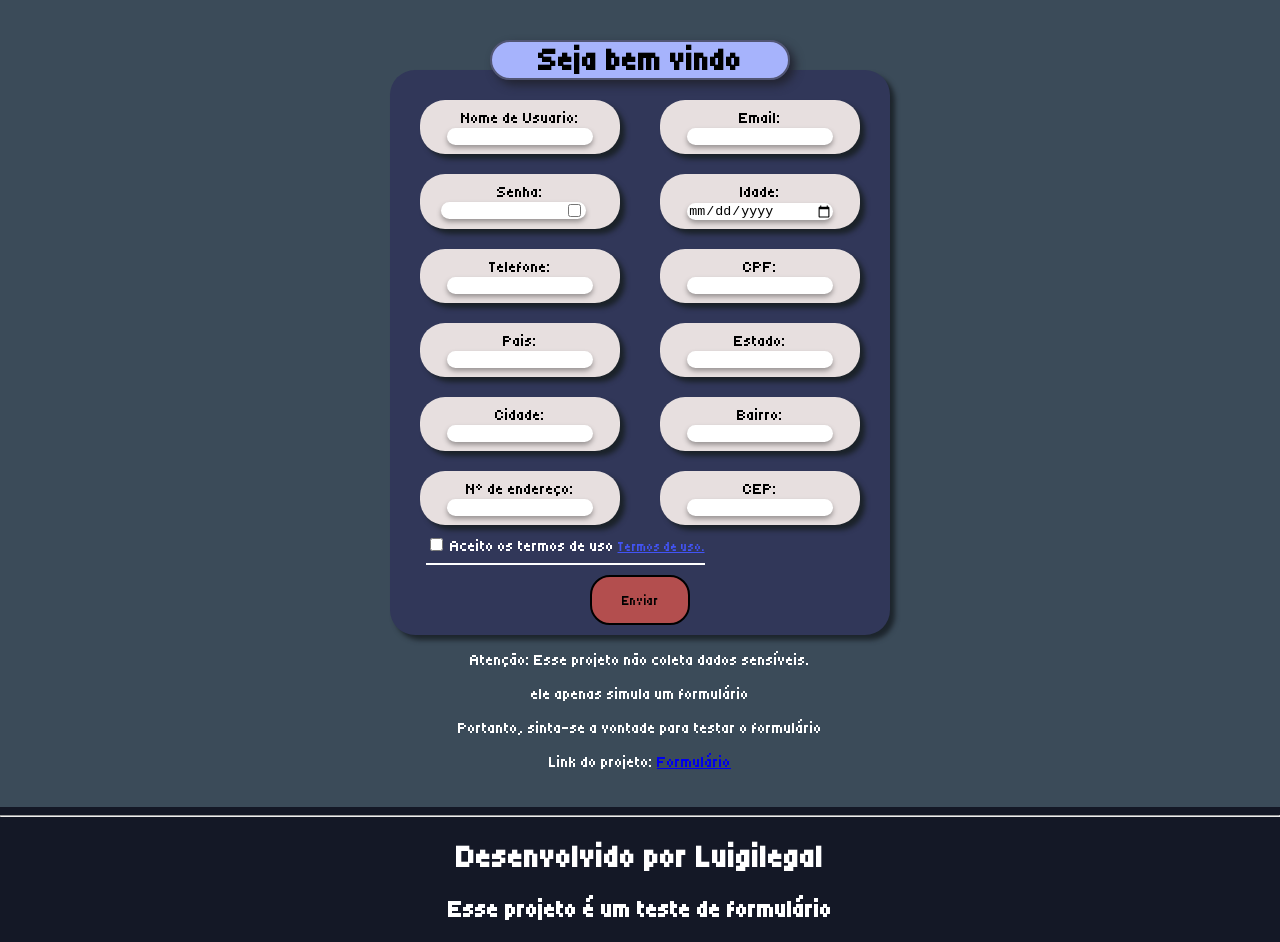
<file: index.html>
<!DOCTYPE html>
<html lang="en">
<head>
    <meta charset="UTF-8">
    <meta name="viewport" content="width=device-width, initial-scale=1.0">
    <title>Formulário</title>
    <link rel="icon" type="image/svg" href="images/forms.svg">
    <link rel="stylesheet" href="style.css">
</head>
<body>
    <!--
    PROJETO FEITO POR luigilegal
    LINK DO CRIADOR: https://github.com/luigilegal
    
    FEITO EM 19/06/2026
    -->
    <div id="form">
        <header>
            <div id="box_header">
                <h1 id="Wel">Seja bem vindo</h1></h1>
            </div>
        </header>
        <div id="form1">
            
                <div id="userName" class="caixa">
                    <label for="nome">Nome de Usuario: </label> <br>
                    <input id="nome" class="formbt"><br>
                    <h4 id="warningName" class="Warning"></h4>
                </div>

                <div id="EmailC" class="caixa">
                    <label for="email">Email: </label>
                    <input type="email" id="email" class="formbt">
                    <h4 id="warningEmail" class="Warning"></h4>
                </div>

                <div id="SenhaC" class="caixa">
                    <label for="senha">Senha:</label>
                    <input type="password" id="senha" class="formbt"><input type="checkbox" id="visi">
                    <h4 id="warningSenha" class="Warning"></h4>
                </div>

                <div id="idade" class="caixa">
                    <label for="data">Idade: </label>
                    <input type="date" id="data" class="formbt">
                    <h4 id="warningIdade" class="Warning"></h4>
                </div>

                <div id="TeleC" class="caixa">
                    <label for="tele">Telefone:</label>
                    <input id="tele" class="formbt">
                    <h4 id="warningTelefone" class="Warning"></h4>
                </div>

                <div id="CPFc" class="caixa">
                    <label for="cpf">CPF:</label>
                    <input type="number" id="cpf" class="formbt">
                    <h4 id="warningCpf" class="Warning"></h4>
                </div>

                <div id="PaisC" class="caixa">
                    <label for="pais">Pais:</label>
                    <input id="pais" class="formbt">
                    <h4 id="warningPais" class="Warning"></h4>
                </div>

                <div id="ESTc" class="caixa">
                    <label for="est">Estado:</label>
                    <input id="est" class="formbt">
                    <h4 id="warningEstado" class="Warning"></h4>
                </div>

                <div id="CityC" class="caixa">
                    <label for="city">Cidade:</label>
                    <input id="city" class="formbt">
                    <h4 id="warningCidade" class="Warning"></h4>
                </div>

                <div id="BairroC" class="caixa">
                    <label for="bairro">Bairro:</label>
                    <input id="bairro" class="formbt">
                    <h4 id="warningBairro" class="Warning"></h4>
                </div>

                <div id="numEc" class="caixa">
                    <label for="numE">N° de endereço:</label>
                    <input type="number" id="numE" class="formbt">
                    <h4 id="warningNumero" class="Warning"></h4>
                </div>

                <div id="CEPc" class="caixa">
                    <label for="cep">CEP:</label>
                    <input id="cep" min="0" class="formbt">
                    <h4 id="warningCEP" class="Warning"></h4>
                </div>
            
                <span id="checkC">
                    <input type="checkbox" id="check">
                    <label for="check" id="checkText">Aceito os termos de uso </label><a id="terms" href="terms.html" target="_blank">Termos de uso.</a><br>
                </span>
                
                <div id="submitC">
                    <button id="submit">Enviar</button>
                </div>
            </div>
        
        <div>
            <p class="warn">Atenção: Esse projeto não coleta dados sensíveis.</p>
            <p class="warn">ele apenas simula um formulário</p>
        </div>
        
        <p class="warn">Portanto, sinta-se a vontade para testar o formulário</p>
        <p class="warn">Link do projeto: <a href="https://github.com/luigilegal" target="_blank">Formulário</a></p>
    </div>
    <hr>
    <footer>
        <h1 id="dsnome">Desenvolvido por Luigilegal</h1>
        <h2>Esse projeto é um teste de formulário</h2>
        
    </footer>
    <script src="index.js"></script>
</body>
</html>
</file>
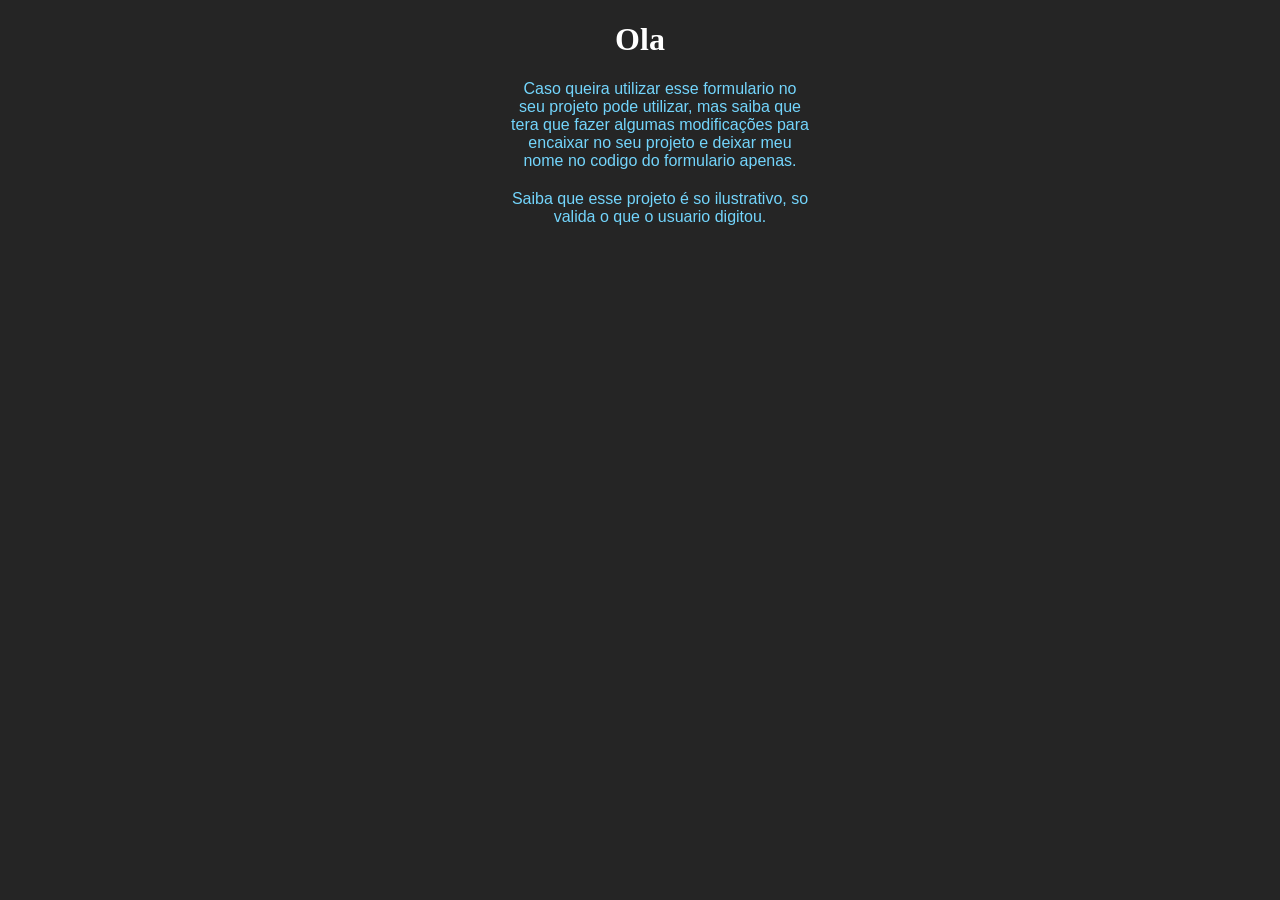
<file: terms.html>
<!DOCTYPE html>
<html lang="en">
<head>
    <meta charset="UTF-8">
    <meta name="viewport" content="width=device-width, initial-scale=1.0">
    <link rel="stylesheet" href="term.css">
    <title>Termos</title>
</head>
<body>
    <div id="sla">
        <h1>Ola</h1>
        <div>
            <p>Caso queira utilizar esse formulario no seu projeto pode utilizar, mas saiba que tera que fazer algumas modificações para encaixar no seu projeto e deixar meu nome no codigo do formulario apenas.</p>
            <p>Saiba que esse projeto é so ilustrativo, so valida o que o usuario digitou.</p>
        </div>
    </div>
    
    
</body>
</html>
</file>
<file: style.css>
@font-face {
    src: url(fonts/Tiny5-Regular.ttf);
    font-family: Tiny5-Regular;
}
* {
    box-sizing: border-box;
}
body{
    margin: 0px;
    background-color: rgb(20,24,38);
    font-family: Tiny5-Regular;
    
}
#box_header h1{
    z-index: 1;
    top: 40px;
    position: relative;
    width: 300px;
    border-radius: 10em;
    border: 2px solid rgb(81,85,115);;
    background-color: rgba(168, 181, 255, 0.986);
    border-width: 2px;
    margin-top: 0px;
    margin-bottom: 30px;
    left: calc(50vw - 150px) ;
    box-shadow: 5px 5px 10px rgb(34, 36, 49);
}

#form1{
    left: calc(50vw - 250px);
    position: relative;
    border-radius: 25px;
    background-color: rgb(49,55,89);
    width: 500px;    
    height: fit-content(250px) fit-content(250px) auto;
    box-shadow: 5px 5px 5px rgb(29, 37, 44);
    display: flex; 
    flex-wrap: wrap;
    overflow: wrap;
    justify-content: space-evenly;
    align-content: flex-start;
    
}

#form {
    flex-wrap: wrap;
    background-color: rgb(59,75,89);
    text-align: center;
    height: fit-content;
    padding-bottom: 20px;
}

.caixa{
    top: 20px;
    margin: 10px;
    border-radius: 25px;
    padding: 1.8%;
    width: 200px;
    background-color: rgb(231, 223, 223);
    position: relative;
    box-shadow: 5px 5px 5px rgb(27, 34, 41);
    display: inline-block;
    align-items: flex-start;
    text-align: center;
}
.Warning{
    align-content: center;
    color: red;
    display: none;
    margin-top: -5px;
    text-align: center;
    font-size: 12px;
}
#submit{
    width: 100px;
    height: 50px;
    border: 2px solid rgb(0, 0, 0);
    background-color: rgb(179, 78, 78);
    border-radius: 20px;
    font-family: Tiny5-Regular;
}
#submit:hover{
    background-color: rgb(228, 72, 72);
    animation: glow2 3s linear infinite;
}
#submit:active{
    background-color: rgb(250, 48, 48);
}
#submitC{
    display: relative;
    justify-content: center;
    margin-top: 30px;
    margin-bottom: 10px;
    bottom: 20px;
    width: 100%;
}

.formbt{
    width: 80%;
    border: 0px;
    border-radius: 20px;
    box-shadow: 0px 3px 5px rgb(153, 148, 148);
    
}

.formbt:hover{
    animation: glow2 3s linear infinite;
}

footer{
    text-align: center;
    color: rgb(255, 255, 255);
}
#copy{
    font-size: 12px;
    font-family: arial;
}
#visi{
    display: inline-block;
    position:relative;
    top: 2px;
    left: -18px;
    margin: 0px;
    padding: 0px;
}

#checkC{
    position: relative;
    top: 20px;
    height: 30px;
    right: 15%;
    padding: 0px;
    border-bottom: 2px solid rgb(255, 255, 255);
    color: rgb(255, 255, 255);
}
.test{
    margin: 0px;
    padding: 15px;
}

.warn{
    color: rgb(255, 255, 255);
}

.warn:hover{
    animation: glow 1s ease-in-out infinite;
}

#nome{
    text-transform: capitalize;
}

#terms{
    color: rgb(66, 84, 245);
    font-size: 13px;
}

@keyframes appear {
    0%{border: 0px solid rgb(231, 223, 223);
    }
    100%{
        border: 2px solid red;
    }
    
}
@keyframes glow2{
    0%{
        box-shadow: 0px 0px 5px rgb(255, 255, 255);
    }
    50%{
        box-shadow: 0px 0px 10px rgb(255, 255, 255);
    }
    100%{
        box-shadow: 0px 0px 5px rgb(255, 255, 255);
    }
}

@keyframes glow {
    0%{
        text-shadow: 0px 0px 5px rgb(255, 255, 255);
    }
    50%{
        text-shadow: 0px 0px 10px rgb(255, 255, 255);
    }
    100%{
        text-shadow: 0px 0px 5px rgb(255, 255, 255);
    }
}
</file>
<file: term.css>
body{
    margin: 0px;
    background-color: rgb(37, 37, 37);
    text-align: center;
}
*{
    box-sizing: border-box;
    position: relative;
}

h1{
    color: white;
}
p{
    font-family: arial;
    margin: 20px;
    color: rgb(115, 213, 252);
    width: 300px;
    height: fit-content;
    left: calc(50vw - 150px);
}
#sla{
    text-align: center;
}
</file>
